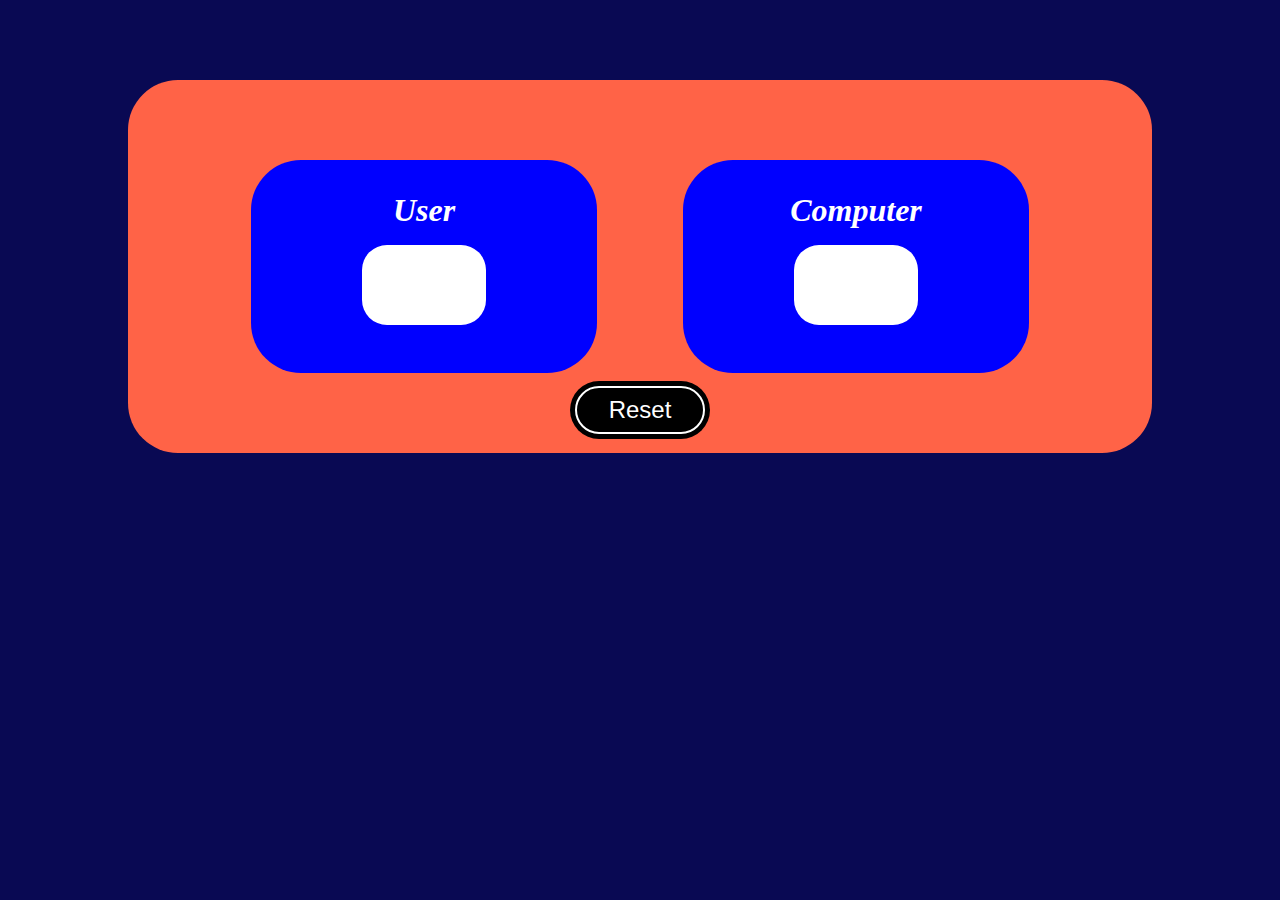
<file: Dadi/index.html>
<!DOCTYPE html>
<html lang="en">

<head>
    <meta charset="UTF-8">
    <meta http-equiv="X-UA-Compatible" content="IE=edge">
    <meta name="viewport" content="width=device-width, initial-scale=1.0">
    <title>Document</title>

    <!-- Link css -->
    <link rel="stylesheet" href="style/style.css">
</head>

<body>
    <div class="container">

        <div class="box">
            <h1>User</h1>
            <div class="number user-number"></div>
        </div>

        <div class="box">
            <h1>Computer</h1>
            <div class="number computer-number"></div>
        </div>

        <div class="button">
            <button class="reset-button">Reset</button>
        </div>

    </div>

    <h1 class="winner"></h1>


    <script src="js/script.js"></script>
</body>

</html>
</file>
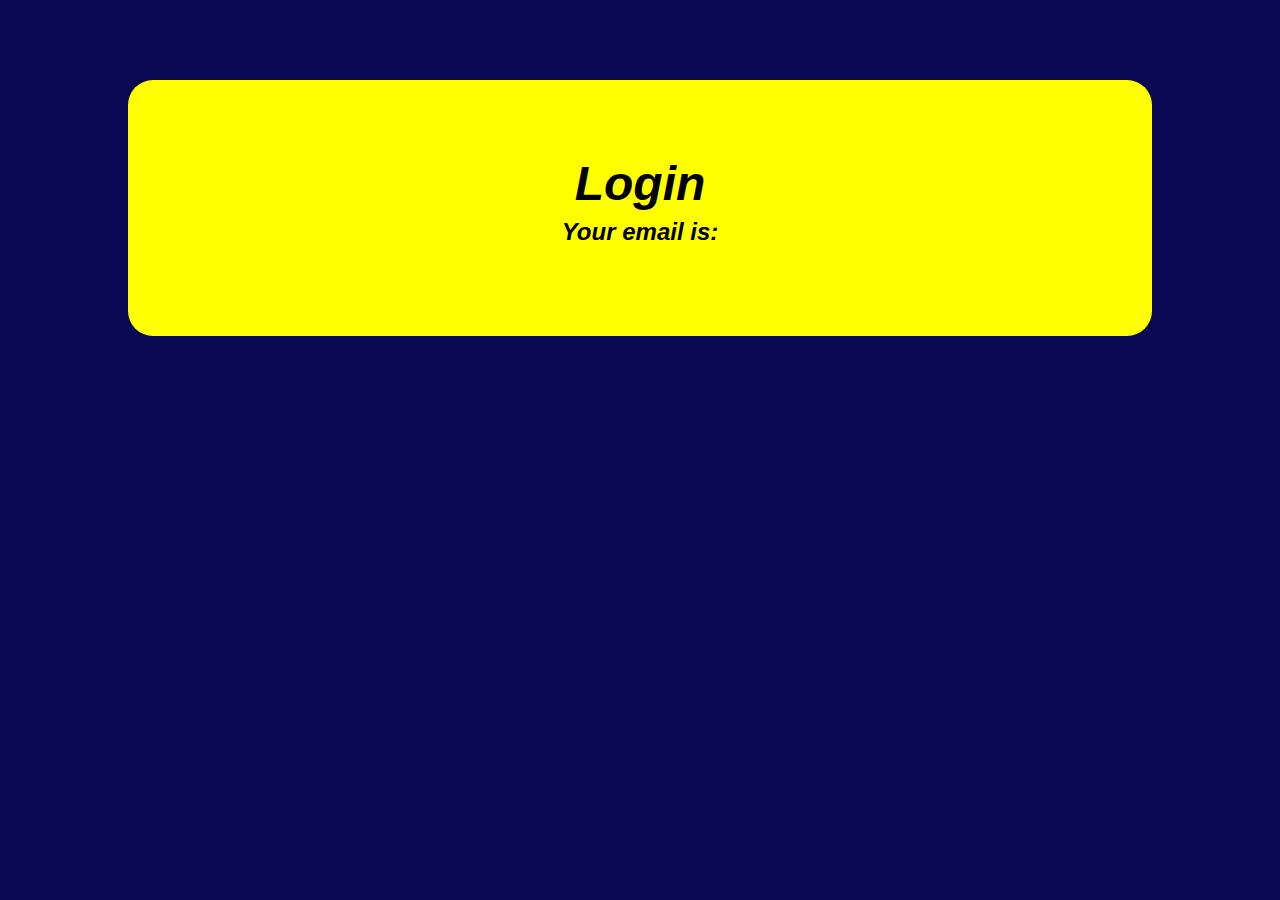
<file: Email/index.html>
<!DOCTYPE html>
<html lang="en">

<head>
    <meta charset="UTF-8">
    <meta http-equiv="X-UA-Compatible" content="IE=edge">
    <meta name="viewport" content="width=device-width, initial-scale=1.0">
    <title>Document</title>

    <!-- Link css -->
    <link rel="stylesheet" href="style/style.css">
</head>

<body>
    <div class="container">
        <h1>Login</h1>

        <div class="email">
            Your email is: 
            <span class="input-email"></span>
        </div>
        <div class="message"></div>
    </div>

    <script src="js/script.js"></script>
</body>

</html>
</file>
<file: Dadi/style/style.css>
* {
    margin: 0;
    padding: 0;
    box-sizing: border-box;
}

html {
    font-style: italic;
    color: white;
}

body {
    background: rgb(9, 9, 83);
}

.container {
    width: 80%;
    max-width: 1400px;
    margin: 5rem auto;
    padding: 5rem;
    display: flex;
    justify-content: space-around;
    background: tomato;
    position: relative;
    border-radius: 50px;
}

.box {
    width: 40%;
    background: blue;
    padding: 2rem 3rem;
    text-align: center;
    border-radius: 50px;
}

.button {
    position: absolute;
    bottom: 5%;    
}

.button button {
    font-size: 1.5rem;
    color: white;
    background: black;
    padding: .5rem 2rem;
    border-radius: 25px;
    border: 2px solid white;
    box-shadow: 0 0 0 5px black;
}

.number {
    width: 50%;
    height: 5rem;
    line-height: 5rem;
    margin: 1rem auto;
    border-radius: 25px;
    background: white;
    color: black;
    font-size: 40px;
}

.winner {
    margin: 5rem auto;
    font-size: 5rem;
    text-align: center;
}
</file>
<file: Email/style/style.css>
* {
    margin: 0;
    padding: 0;
    box-sizing: border-box;
}

html {
    font-style: italic;
    color: black;   
    font-weight: bolder; 
    font-family: Arial, Helvetica, sans-serif;
}

body {
    background: rgb(9, 9, 83);
}

.container {
    width: 80%;
    max-width: 1400px;
    margin: 5rem auto;
    padding: 5rem;
    background: yellow;
    border-radius: 25px;
    text-align: center;
    font-size: 1.5rem;
    line-height: 3rem;
}

.red {
    color: red;
}
</file>
